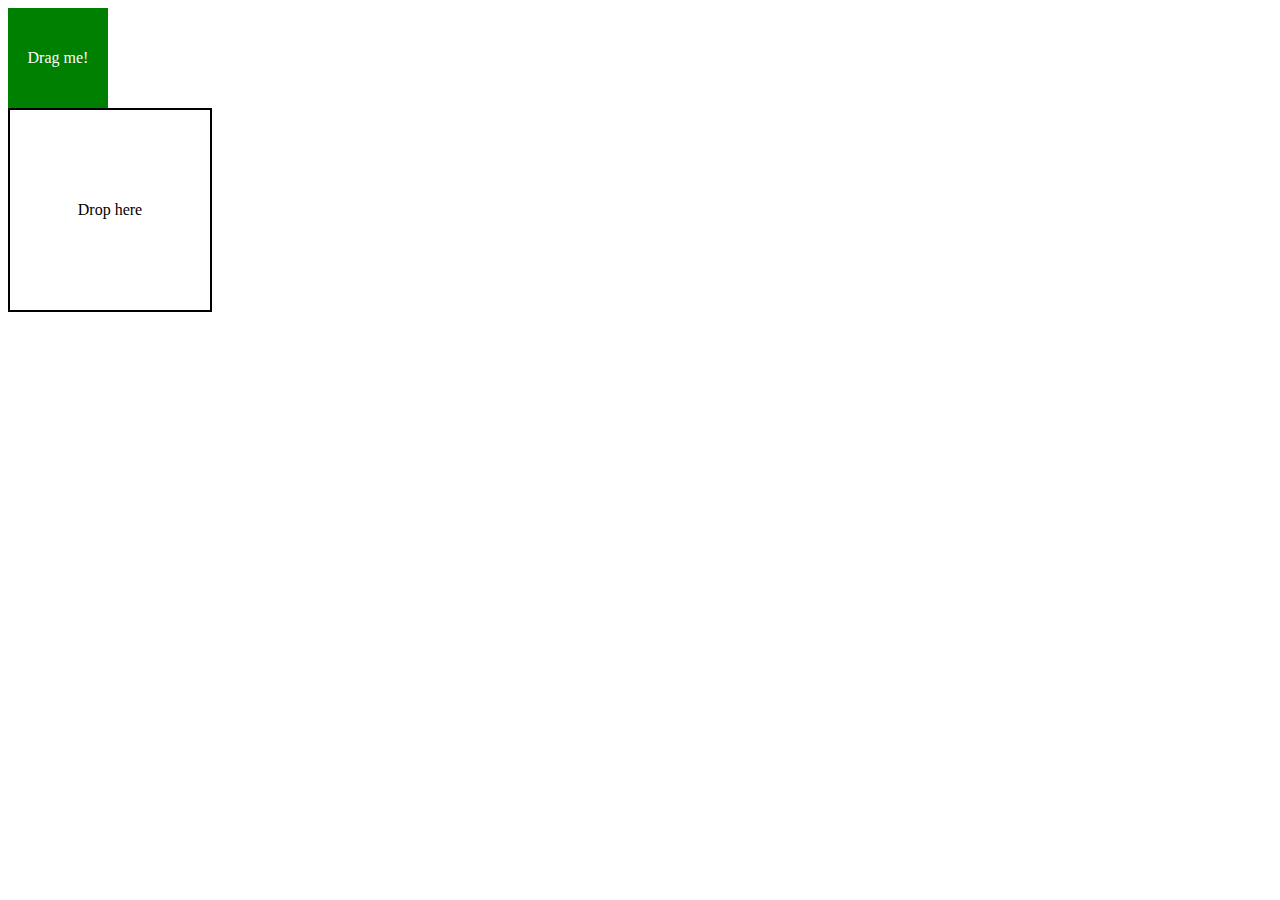
<file: Dragandrop.html>
<!DOCTYPE html>
<html>
<head>
  <style>
    #draggable {
      width: 100px;
      height: 100px;
      background-color: green;
      color: white;
      text-align: center;
      line-height: 100px;
    }

    #dropzone {
      width: 200px;
      height: 200px;
      border: 2px solid black;
      text-align: center;
      line-height: 200px;
    }
  </style>
</head>
<body>
  <div id="draggable">Drag me!</div>
  <div id="dropzone">Drop here</div>

  <script>
    const draggable = document.getElementById('draggable');
    const dropzone = document.getElementById('dropzone');

    // Enable draggable element to be dragged
    draggable.addEventListener('dragstart', function(event) {
      event.dataTransfer.setData('text/plain', 'anything');
    });

    // Enable dropzone to receive dropped element
    dropzone.addEventListener('dragover', function(event) {
      event.preventDefault();
    });
    dropzone.addEventListener('drop', function(event) {
      event.preventDefault();
      dropzone.innerHTML = 'Dropped';
    });
  </script>
</body>
</html>
</file>
